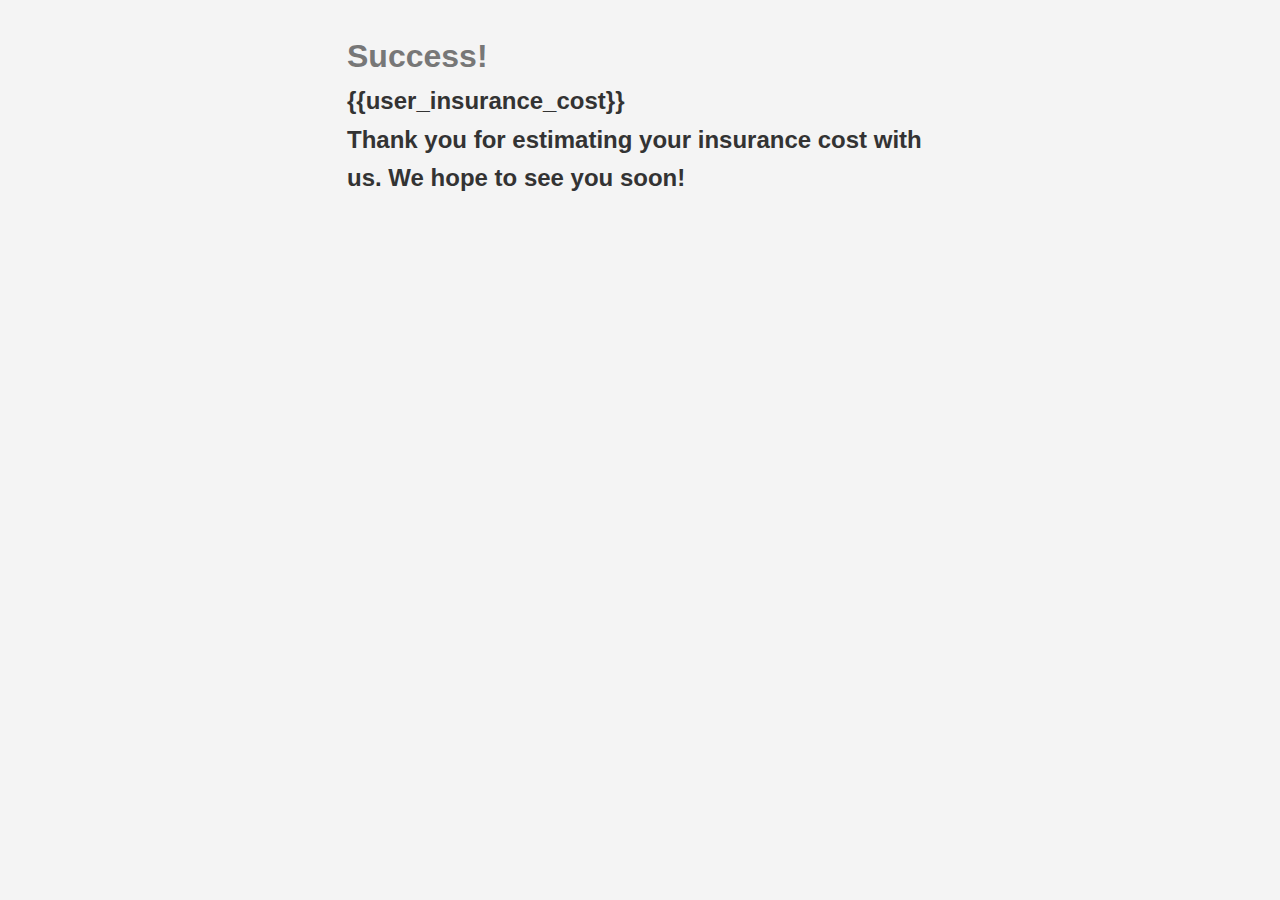
<file: templates/success.html>
<!DOCTYPE html>
<html lang="en">
  <head>
    <meta charset="UTF-8" />
    <meta name="viewport" content="width=device-width, initial-scale=1.0" />
    <meta http-equiv="X-UA-Compatible" content="ie=edge" />
    <link rel="stylesheet" href="../static/style.css" />
    <title>Thank You!</title>
  </head>
  <body>
    <div class="container">
      <!--<img src="../static/logo1.png" alt="" class="logo" />-->
      <h1>Success!</h1>
      
      <h2> {{user_insurance_cost}} </h2>
      <h2>Thank you for estimating your insurance cost with us. We hope to see you soon!</h2>
      
    </div>
  </body>
</html>
</file>
<file: static/style.css>
* {
	box-sizing: border-box;
	margin: 0;
	padding: 0;
}

body {
	background: #f4f4f4;
	font-family: Arial, Helvetica, sans-serif;
	color: #333;
	line-height: 1.6;
}

.container {
	max-width: 650px;
	margin: 1rem auto;
	overflow: auto;
	padding: 0 2rem;
}

h1 {
	color: #777;
	margin-top: 15px;
}

h3 {
	margin-bottom: 10px;
}

img {
	width: 100%;
}

.message {
	text-align: center;
	padding: 5px;
	border: #ccc dotted 2px;
	margin-top: 2rem;
}

.logo {
	width: 300px;
	display: block;
	margin: auto;
}

.form-group {
	margin: 1rem 0;
}

input[type='text'],
input[type='number'],
select,
textarea {
	display: block;
	width: 100%;
	padding: 0.4rem;
	font-size: 1.2rem;
	border: 1px solid #ccc;
}




.btn {
	display: block;
	width: 100%;
	background: #333;
	color: #fff;
	padding: 10px 20px;
	border: none;
	cursor: pointer;
	outline: none;
	margin-top: 1rem;
}
</file>
